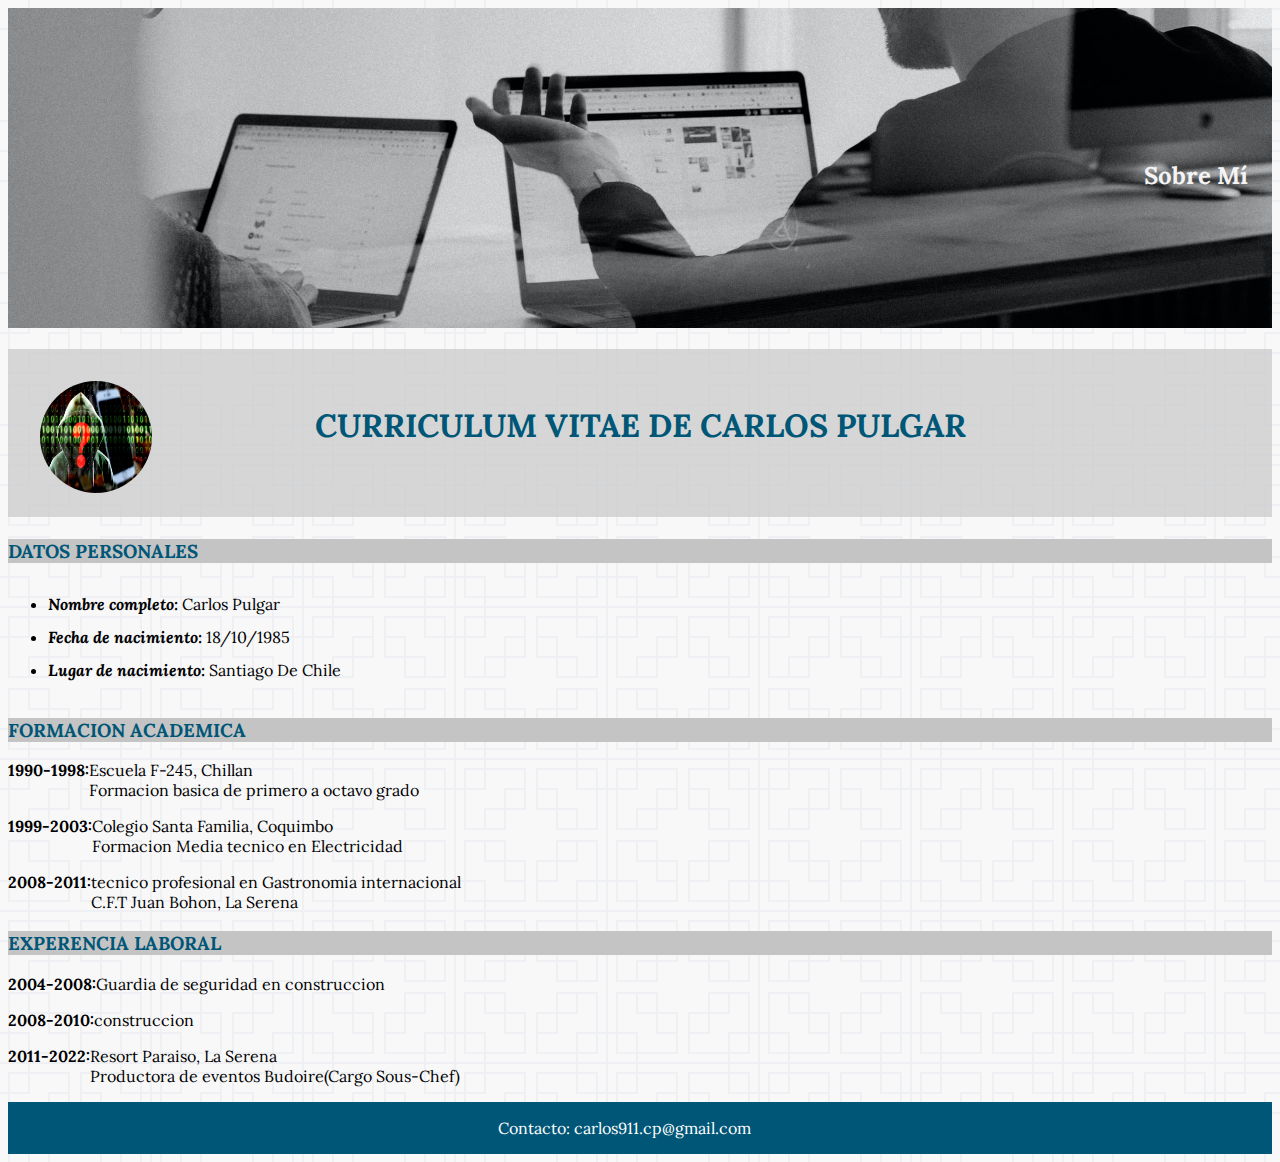
<file: index.html>
<!DOCTYPE html>
<html lang="es">
<head>
    <meta charset="UTF-8">
    <meta http-equiv="X-UA-Compatible" content="IE=edge">
    <meta name="viewport" content="width=device-width, initial-scale=1.0">
    <link rel="stylesheet" href="css/style.css">
    <link rel="stylesheet" href="https://cdnjs.cloudflare.com/ajax/libs/font-awesome/6.2.0/css/all.min.css" integrity="sha512-xh6O/CkQoPOWDdYTDqeRdPCVd1SpvCA9XXcUnZS2FmJNp1coAFzvtCN9BmamE+4aHK8yyUHUSCcJHgXloTyT2A==" crossorigin="anonymous" referrerpolicy="no-referrer" />
    <title>Curriculum Carlos Pulgar</title>
</head>
<body>
    
    <header >
        <div class="banner">
           <a class="sobreMi" href="sobreMi/sobreMi.html">Sobre Mí</a>
        </div>
    </header>

    <main>
    <div class="titulo">
        <h1 ><img class="foto" src="img/cyber.jpg" alt="">CURRICULUM VITAE DE CARLOS PULGAR</h1>
        
    </div>
    <div class="personal">
        <h3>DATOS PERSONALES</h3>

        <ul>
            <li class="personal__li"><span class="italic"> Nombre completo:</span> Carlos Pulgar</li>
            <li class="personal__li"><span class="italic">Fecha de nacimiento:</span> 18/10/1985</li>
            <li class="personal__li"><span class="italic">Lugar de nacimiento:</span> Santiago De Chile</li>
        </ul>
    </div>
    <div>
        <h3>FORMACION ACADEMICA</h3>
        
            <p class="academica"> <span class="fechas">1990-1998:</span> 
               Escuela F-245, Chillan 
               <br>
               Formacion basica de primero a octavo grado</p>  
            <p class="academica"><span class="fechas">1999-2003:</span> 
                Colegio Santa Familia, Coquimbo
                <br>
                Formacion Media tecnico en Electricidad 
            </p>
            <p class="academica"><span class="fechas">2008-2011:</span> 
                tecnico profesional en Gastronomia internacional
                <br>
                C.F.T Juan Bohon, La Serena
            </p>
    </div>
        <h3>EXPERENCIA LABORAL</h3>
        
            <p class="academica"><span class="fechas"> 2004-2008:</span>
            Guardia de seguridad en construccion 
           <p> <span class="fechas"> 2008-2010:</span>construccion </p>
             
            </p>
            <p class="academica"><span class="fechas"> 2011-2022:</span>
                Resort Paraiso, La Serena <br>
                Productora de eventos Budoire(Cargo Sous-Chef)
            </p>

            <footer >
                <div class="piePagina">
                    <p class="pie"> Contacto: carlos911.cp@gmail.com  </p>
                    <div class="iconos">
                        <a  href="https://es-la.facebook.com/" target="_blank"><i class="fa-brands fa-facebook"></i></a>
                        <a href="https://www.linkedin.com/home" target="_blank"><i class="fa-brands fa-linkedin"></i></a>
                        <a  href="https://www.instagram.com/" target="_blank"><i class="fa-brands fa-instagram"></i></a>
                        <a  href="https://github.com/" target="_blank"><i class="fa-brands fa-github"></i></a>
                    

                    </div>
                </div>
            </footer>
    </main>
</body>
</html>
</file>
<file: css/style.css>
@import url('https://fonts.googleapis.com/css2?family=Lora:wght@400;700&display=swap');

body{
    font-family: 'Lora', serif;
    background-color: #f8f8f9;
background-image: url("data:image/svg+xml,%3Csvg xmlns='http://www.w3.org/2000/svg' width='152' height='152' viewBox='0 0 152 152'%3E%3Cg fill-rule='evenodd'%3E%3Cg id='temple' fill='%23113d63' fill-opacity='0.04'%3E%3Cpath d='M152 150v2H0v-2h28v-8H8v-20H0v-2h8V80h42v20h20v42H30v8h90v-8H80v-42h20V80h42v40h8V30h-8v40h-42V50H80V8h40V0h2v8h20v20h8V0h2v150zm-2 0v-28h-8v20h-20v8h28zM82 30v18h18V30H82zm20 18h20v20h18V30h-20V10H82v18h20v20zm0 2v18h18V50h-18zm20-22h18V10h-18v18zm-54 92v-18H50v18h18zm-20-18H28V82H10v38h20v20h38v-18H48v-20zm0-2V82H30v18h18zm-20 22H10v18h18v-18zm54 0v18h38v-20h20V82h-18v20h-20v20H82zm18-20H82v18h18v-18zm2-2h18V82h-18v18zm20 40v-18h18v18h-18zM30 0h-2v8H8v20H0v2h8v40h42V50h20V8H30V0zm20 48h18V30H50v18zm18-20H48v20H28v20H10V30h20V10h38v18zM30 50h18v18H30V50zm-2-40H10v18h18V10z'/%3E%3C/g%3E%3C/g%3E%3C/svg%3E");

}

header{
    width: 100%;
    height: 20rem;
    background-image: url(../img/man-dev.jpg);
    background-position: center;
    background-size: cover;        
}

.banner{
   position: absolute;
   top: 10rem;
   right: 2rem;
   
}


.sobreMi{
    color: #f4f4f4;
    font-weight: bold;
    text-decoration: none;
    font-size: 1.5rem;
    
}

.sobreMi:hover{
    color:#000000 ;
    border-radius: 10%;
    padding: .2rem;
    font-size: 2rem;
    transition: 1s;
}


h1{
    background:rgba(200,200,200, .7) ;
    color:#005677;
    text-align: center;
    height: 7rem;
    padding-top:3.5rem;
}

.titulo{
    position: relative;
}

.foto{
    width: 7rem;
    height: 7rem;
    position: absolute;
    left: 2rem;
    top:2rem ;
    border-radius: 50%;
}

.personal{
    height: 10rem;
}

.personal__li{
    padding-top: .8rem;
}

h3{
    background: #C4C4C4;
    color:#005677;
}

.academica{display: flex;}

.italic{
    font-style: italic;
    font-weight: bold;
}

.fechas{
    font-weight: bold;
}

.piePagina{
    background-color: #005677;
    color: #ffffff;
    text-align: center;
    display: flex;
    justify-content: center;

}

.pie{
    margin-right: 2rem;
}

.iconos{
    padding-top: .8rem;
    

}

.iconos a i{
    color: #000000;
    width: 3rem;
    scale: 1.5;
}

.iconos a i:hover{
    color: #ffffff;
    width: 3rem;
    scale: 2;
}
</file>
